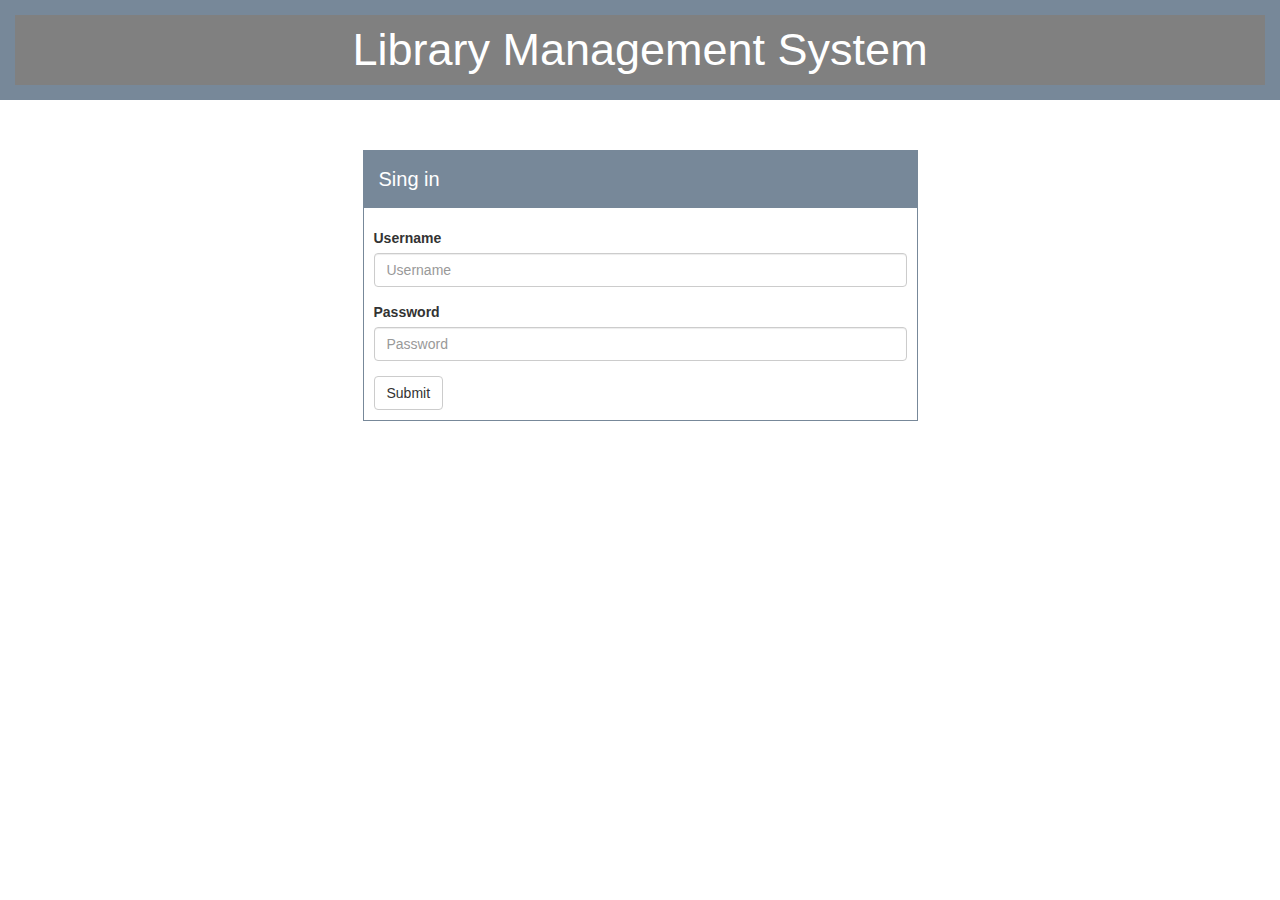
<file: index.html>
<!DOCTYPE html>
<html>
<head>
	<title>Library</title>
	<!-- bootstrap css -->
	<link rel="stylesheet" type="text/css" href="css/bootstrap.min.css">
	<!-- font-awesome css -->
	<link rel="stylesheet" type="text/css" href="css/font-awesome.min.css">
	<!-- style css -->
	<link rel="stylesheet" type="text/css" href="css/style.css">
</head>
<body>
   <section id="mainbody">
   	  <div class="header_top">
   	  	 <h1>Library Management System</h1>
   	  </div>
   	  <div class="container">
   	  	<div class="row">
   	  		<div class="col-md-6 col-md-offset-3">
   	  			<div class="header_bottom">
   	  				<div class="form_all">
   	  					<div class="sing-in">
   	  						<p>Sing in</p>
   	  					</div>
   	  					<div class="sing_in_form">
   	  						<form action="index1.html" method="post">
   	  							<div class="form-group">
    	  	 			   	       <label for="exampleInputEmail1">Username</label>
                                   <input type="email" class="form-control" id="exampleInputEmail1" placeholder="Username">
    	  	 			        </div>
    	  	 			        <div class="form-group">
    	  	 			   	       <label for="exampleInputPassword1">Password</label>
                                   <input type="password" class="form-control" id="exampleInputPassword1" placeholder="Password">
    	  	 			        </div>
    	  	 			        <button type="submit" class="btn btn-default">Submit</button>
   	  						</form>
   	  					</div>
   	  				</div>
   	  			</div>
   	  		</div>
   	  	</div>
   	  </div>
   </section>
 <!-- all jquery/js file here -->
 <!-- bootstrap js -->
 <script type="text/javascript" src="js/bootstrap.min.js"></script>
</body>
</html>
</file>
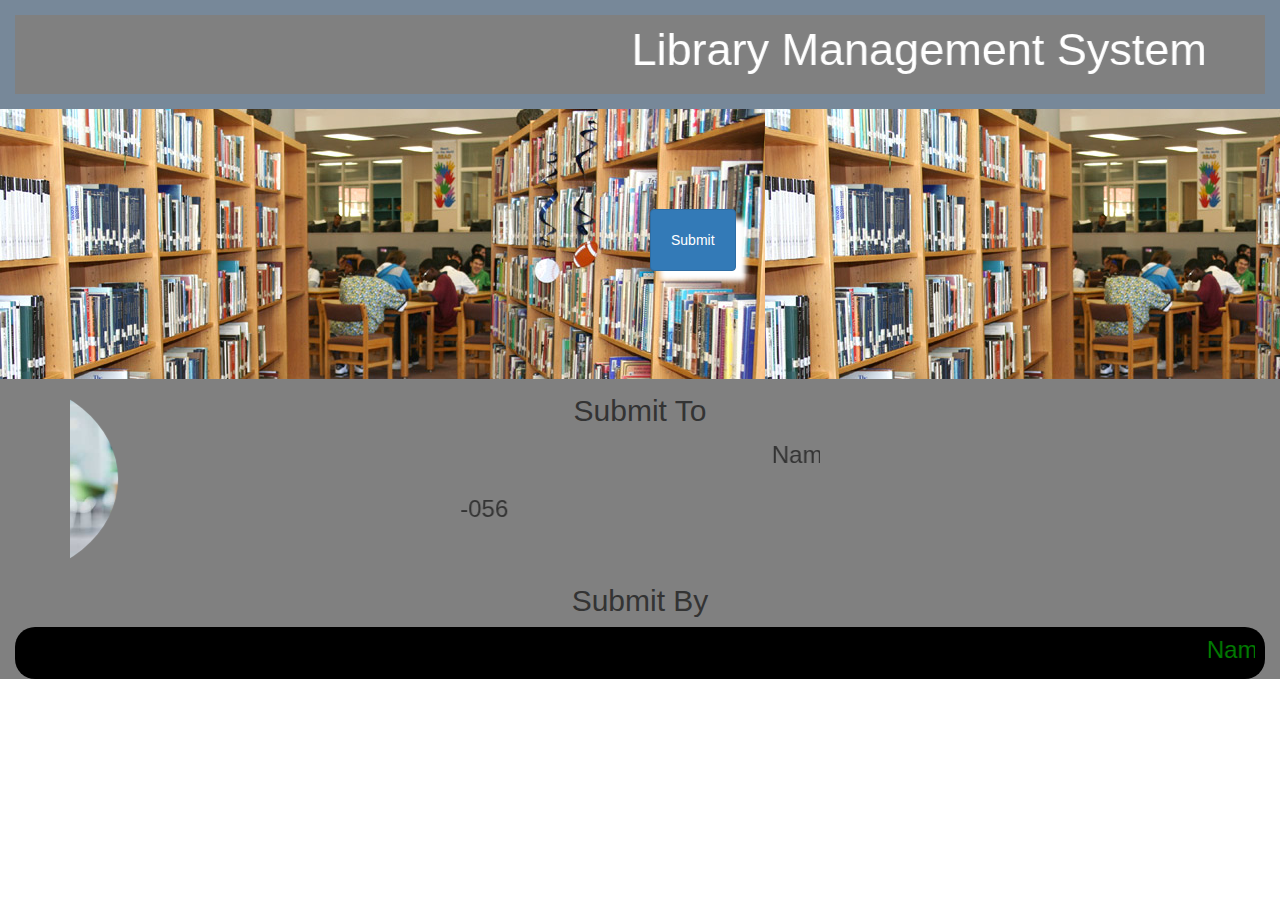
<file: index0.html>
<!DOCTYPE html>
<html>
<head>
	<title>Library</title>
	<!-- bootstrap css -->
	<link rel="stylesheet" type="text/css" href="css/bootstrap.min.css">
	<!-- font-awesome css -->
	<link rel="stylesheet" type="text/css" href="css/font-awesome.min.css">
	<!-- style css -->
	<link rel="stylesheet" type="text/css" href="css/style.css">
</head>
<body>
   <section id="mainbody">
   	  <div class="header_top">
   	  	 <h1><marquee behavior=alternate>Library Management System</marquee></h1>
   	  </div>
   	  	<div class="herder-benar">
            <a href="index.html"><button type="submit" class="btn btn-primary">Submit</button></a>
        </div>
        <div class="herder-bootom">
          <div class="container">
            <div class="row">
              <div class="col-md-4">
                <div class="image-left">
                 <marquee direction=right><img src="images/gallery_2.jpg" alt="" class="img-circle"></marquee>
                </div>
              </div>
              <div class="col-md-4">
                <div class="image-mid">
                  <h2>Submit To</h3>
                  <h3><marquee direction=left>Name:Md.Masud Rana,Id:CSE-05606845,Batch:CSE-056</marquee></h3>
                   <h3><marquee direction=right>Name:Md.Jubaer Hossain,Id:CSE-05606874,Batch:CSE-056</marquee></h3>
                </div>
              </div>
              <div class="col-md-4">
                <div class="image-right">
                 <marquee direction=left><img src="images/gallery_3.jpg" alt="" class="img-circle"></marquee>
                </div>
              </div>
            </div>
          </div>
          <div class="submit">
          <div class="col-md-12">
            <div class="sub-by">
              <h2>Submit By</h2>
              <h3><marquee>Name:Md.Sajad,Department:Computer Science & Engineering</marquee></h3>
            </div>
          </div>
          </div>
        </div>
   </section>
 <!-- all jquery/js file here -->
 <!-- bootstrap js -->
 <script type="text/javascript" src="js/bootstrap.min.js"></script>
</body>
</html>
</file>
<file: css/style.css>
h1,h2,h3,h4,h5,h6{
	margin: 0;
	padding: 0;
}
.header_top{
	padding: 15px;
	background:#778899;
}
.header_top h1{
	text-align: center;
	color: white;
	font-size: 45px;
}
.header_bottom{
	padding-top: 50px;
}
.sing-in p{
	background:#778899; 
	padding: 15px;
	color: white;
	font-size: 20px;
}
.form_all{
	border: 1px solid #778899;
	border-top: none;
}
.sing_in_form{
	padding: 10px;
}
.sing_in_form button:hover{
	background:black;
	color: white;
}
/*1st page end*/
.header-top{
	padding: 20px;
	background:#778899;
}
.header-top-left{
	
}
.header-top-left h3{
	font-size: 35px;
	color: #fff;
}
.header-top-right{
	float: right;
}
.header-top-right li{
   list-style: none;
   display: inline-block;
   font-size: 18px;
   color: #fff;
}
/*header bottom css start*/
.header-bottom{
	margin-top: 40px;
}
.dashboard-left{
	border-right: 1px solid #778899;
}
.dashboard-left h3{
	background:#778899;
	padding: 10px 0px 10px 10px;
	color: #fff;
	margin-bottom: 20px;
}
.dashboard-left h3 i{
	padding-right: 10px;
}
.manu-list{}
.manu-list ul{
	margin: 0;
	padding: 0;
}
.manu-list ul li{
	list-style: none;
	padding: 8px 0px;
}
.manu-list ul li a{
	text-decoration: none;
	font-size: 20px;
	color: #778899;
	padding:0px 10px;
}
.manu-list ul li a i{
	padding-right: 10px;
}
.dashboard_right{
	padding-top: 150px;
}
.dashboard_right h1{
	font-size: 50px;
}
/*2nd page end*/
.dashboard-right h2{
	border-bottom: 1px solid #778899;
	color: #778899;
	padding-bottom: 10px;
	margin-bottom: 20px;
}
.from_group{
	margin-bottom: 20px;
}
.from_group label{
	color: #778899;
	font-size: 16px;
}
.dashboard-right form button:hover{
	background: black;
	color: white;
}
/*3rd page end*/
.dashboard-right_a{
	padding-top: 5px;
}
.dashboard-right_a1 ul{
	margin: 0;
	padding: 0;
	
}
.dashboard-right_a1{
	
}
.dashboard-right_a1 li{
	list-style: none;
	display: inline-block;
}
.dashboard-right_a2{
    float: right;
    margin: 0;
}
.dashboard-right_a2 ul{
  
}
.dashboard-right_a2  li{
  list-style: none;
  display: inline-block;
}
/*4th page end*/

#mainbody{
 
}
.header_top h1{
	background: grey;
	color: white;
	padding: 10px;
	margin: 0 auto;
}
.herder-benar{
	background: url(../images/book.jpg);
	height: 270px;
}
.herder-benar button{
	margin: 100px 0px 0px 650px;
	padding: 20px;
	box-shadow: 10px 10px 5px white;
}
.herder-benar button:hover{
	background: black;
	color: white;
}
.image-left img{
	height: 200px;
}
.herder-bootom{
	background: grey;
	height: 300px;
}
.image-mid{
	padding-top: 15px;
}
.image-mid h2{
	text-align: center;
}
.image-mid h3{
  padding-top:10px;
  line-height: 35px;
}
.image-right img{
	height: 200px;
	float: right;
}
.sub-by h2{
	text-align: center;

}
.sub-by h3{
 padding:10px;
 background: black;
 color: green;
 border-radius: 20px;
 margin-top: 10px;

}

.submit{
	padding-bottom:15px;
}
</file>
